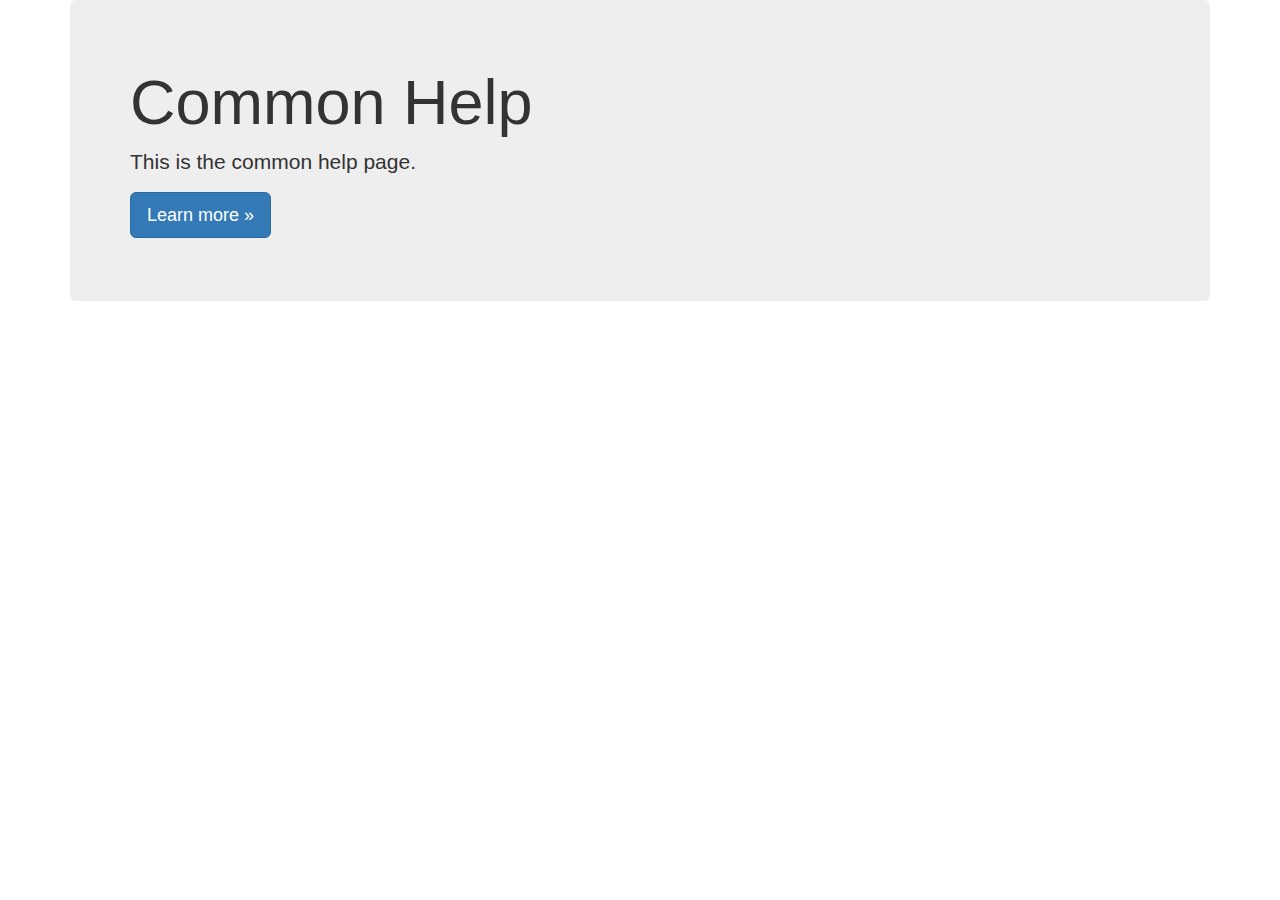
<file: help.html>
<!DOCTYPE html>
<html ng-app="thinhelp">
	<head>
		<meta charset="utf-8"/>
		<title></title>
		<link rel="stylesheet" href="styles/bootstrap.min.css">
		<link rel="stylesheet" href="styles/style.css">
		<script type="text/javascript" src="scripts/angular.min.js"></script>
		<script type="text/javascript" src="scripts/angular-resource.min.js"></script>
		<script type="text/javascript" src="scripts/angular-sanitize.min.js"></script>
		<script type="text/javascript" src="scripts/angular-animate.min.js"></script>
		<script type="text/javascript" src="scripts/ui-bootstrap-tpls-1.0.3.min.js"></script>
		<script type="text/javascript" src="scripts/script.js"></script>
	</head>
	<body>
		<div class="container">
			<div class="jumbotron">
				<h1>
				Common Help
				</h1>
				<p>This is the common help page.</p>
        		<p><a class="btn btn-primary btn-lg" href="#" role="button">Learn more &raquo;</a></p>
			</div>
		</div>
	</body>
</html>
</file>
<file: styles/style.css>
body {
	/*padding: 1% 0;*/
}

.coupon-img {
    width: 100%;
    margin-bottom: 15px;
    padding: 0;
}

.panel {
	border: 2px solid rgba(0, 0, 0, 1.0);
}

.panel-heading {
	background: transparent !important;
	border-color: rgba(0, 0, 0, 1.0) !important;
	border-width: 2px;
}

.panel-title {
	font-weight: bold;
}

.dropdown-toggle {
	color: rgba(0, 0, 0, 1.0);
}

.panel-footer {
	display: none;
}

.common-help-icon {
	padding: 1%;
	font-size: 20px;
}
</file>
